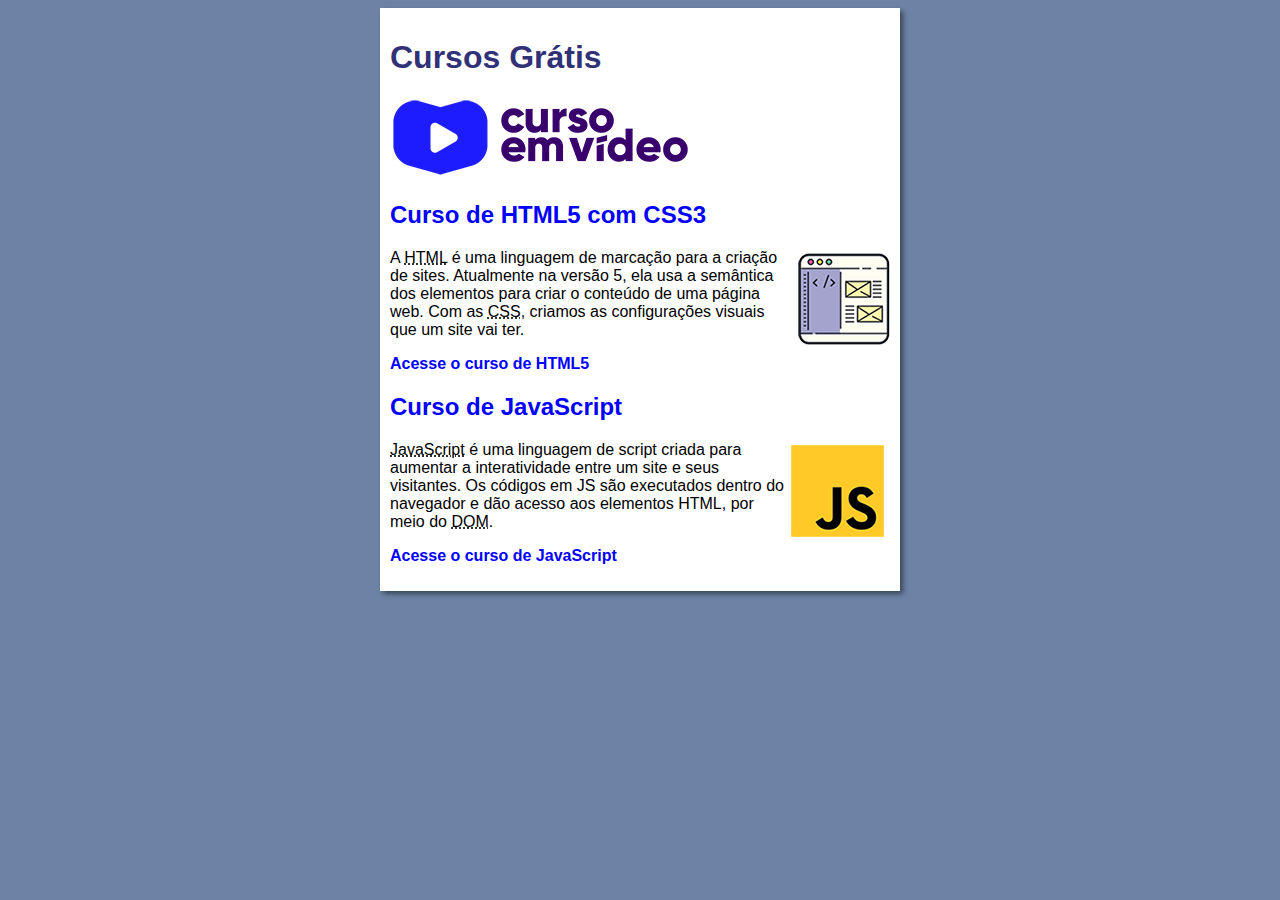
<file: index.html>
<!DOCTYPE html>
<html lang="pt-br">
<head>
    <meta charset="UTF-8">
    <meta http-equiv="X-UA-Compatible" content="IE=edge">
    <meta name="viewport" content="width=device-width, initial-scale=1.0">
    <title>Site Curso em Video</title>
    <link rel="stylesheet" href="estilos/style.css">
</head>
<body>
    <main>
        <header>
            <h1>Cursos Grátis</h1>
            <img src="imagens/curso-em-video-cor.png" alt="Curso em Video">
        </header>
        <article>
            <h2>Curso de HTML5 com CSS3</h2>
            <img class="lado" src="imagens/curso-html-css.png" alt="Curso HTML">
            <p>A <abbr title="HyperText Markup Linguage">HTML</abbr> é uma linguagem de marcação para a criação de sites. Atualmente na versão 5, ela usa a semântica dos elementos para criar o conteúdo de uma página web. Com as <abbr title="Cascading Style Sheets">CSS</abbr>, criamos as configurações visuais que um site vai ter.</p>
            <p><a href="curso-html.html">Acesse o curso de HTML5</a> </p>
        </article>
        <article>
            <h2>Curso de JavaScript</h2>
            <img class="lado" src="imagens/curso-javascript.png" alt="Curso JS">
            <p><abbr title="JavaScript">JavaScript</abbr> é uma linguagem de script criada para aumentar a interatividade entre um site e seus visitantes. Os códigos em JS são executados dentro do navegador e dão acesso aos elementos HTML, por meio do <abbr title="Document Object Model">DOM</abbr>.</p>
            <p><a href="curso-js.html">Acesse o curso de JavaScript</a> </p>
        </article>
    </main>
</body>
</html>
</file>
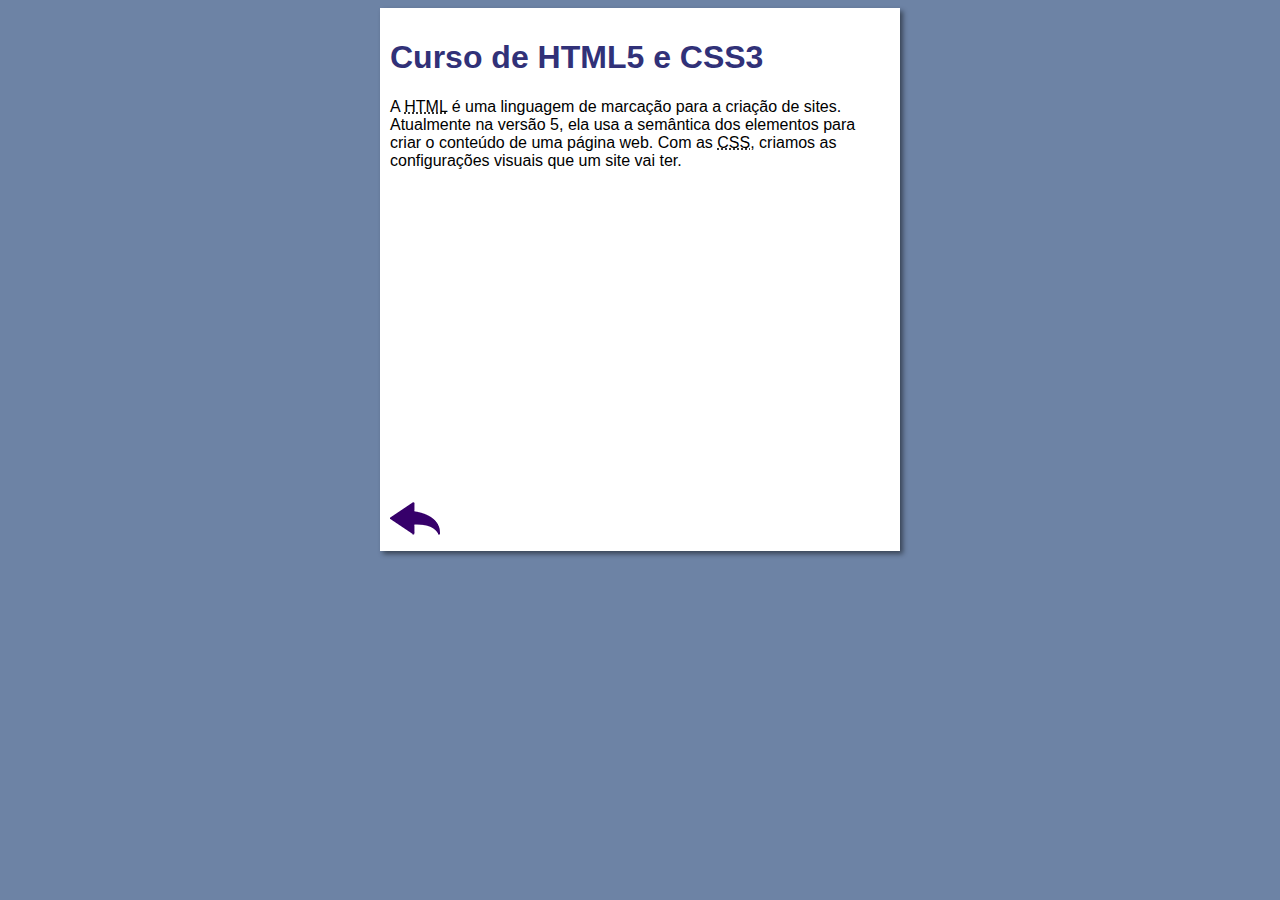
<file: curso-html.html>
<!DOCTYPE html>
<html lang="pt-br">
<head>
    <meta charset="UTF-8">
    <meta http-equiv="X-UA-Compatible" content="IE=edge">
    <meta name="viewport" content="width=device-width, initial-scale=1.0">
    <title>Curso de HTML</title>
    <link rel="stylesheet" href="estilos/style.css">
</head>
<body>
    <main>
        <header>
            <h1>Curso de HTML5 e CSS3</h1>
        </header>
        <article>
            <p>A <abbr title="HyperText Markup Linguage">HTML</abbr> é uma linguagem de marcação para a criação de sites. Atualmente na versão 5, ela usa a semântica dos elementos para criar o conteúdo de uma página web. Com as <abbr title="Cascading Style Sheets">CSS</abbr>, criamos as configurações visuais que um site vai ter.</p>

            <iframe width="500" height="310" src="https://www.youtube.com/embed/Ejkb_YpuHWs" title="YouTube video player" frameborder="0" allow="accelerometer; autoplay; clipboard-write; encrypted-media; gyroscope; picture-in-picture" allowfullscreen></iframe>

            <a href="index.html"><img src="imagens/btn-back.png" alt="Voltar"></a>
        </article>
    </main>
</body>
</html>
</file>
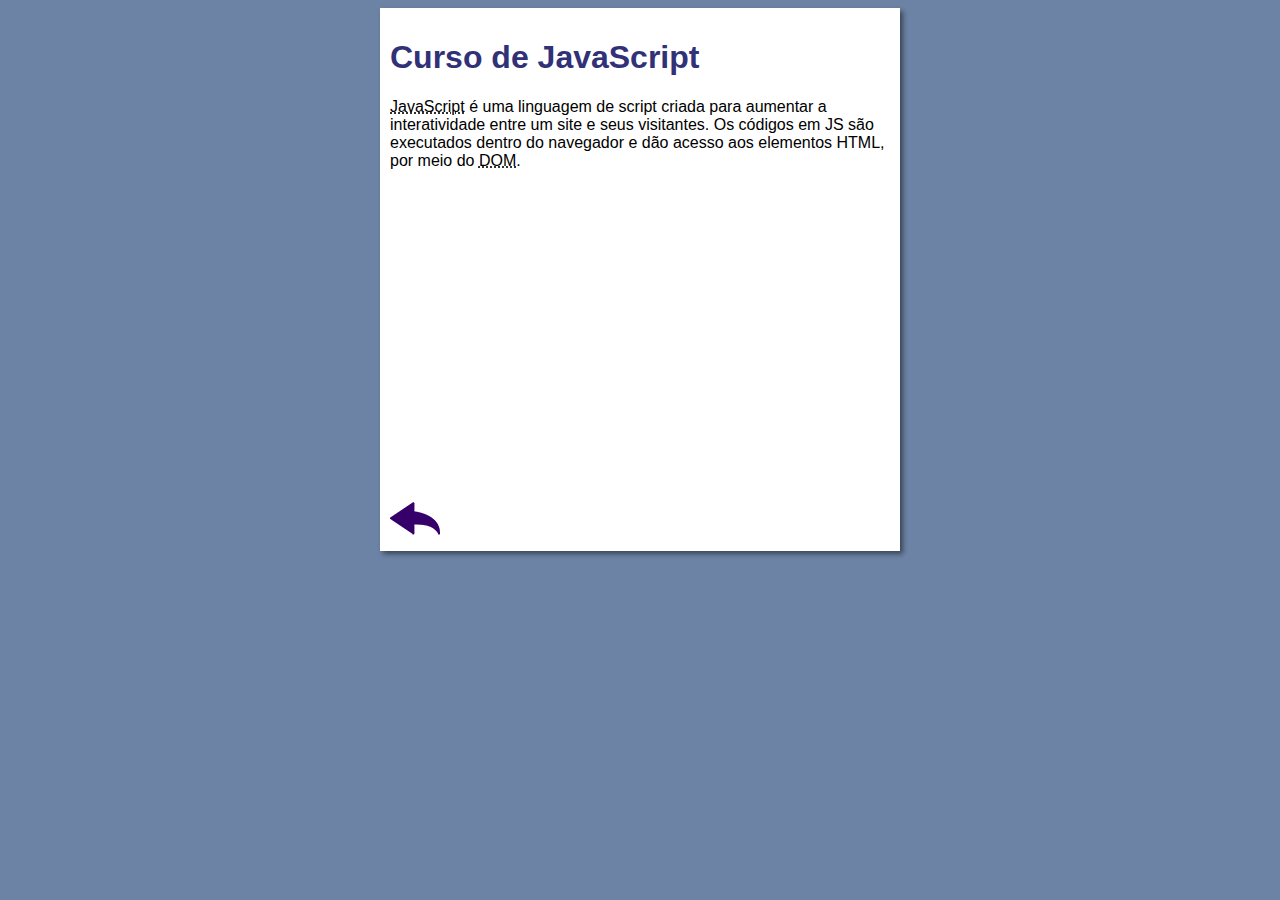
<file: curso-js.html>
<!DOCTYPE html>
<html lang="pt-br">
<head>
    <meta charset="UTF-8">
    <meta http-equiv="X-UA-Compatible" content="IE=edge">
    <meta name="viewport" content="width=device-width, initial-scale=1.0">
    <title>Curso de JavaScript</title>
    <link rel="stylesheet" href="estilos/style.css">
</head>
<body>
    <main>
        <header>
            <h1>Curso de JavaScript</h1>
        </header>
        <article>
          <p><abbr title="JavaScript">JavaScript</abbr> é uma linguagem de script criada para aumentar a interatividade entre um site e seus visitantes. Os códigos em JS são executados dentro do navegador e dão acesso aos elementos HTML, por meio do <abbr title="Document Object Model">DOM</abbr>.</p> 
          
          <iframe width="500" height="310" src="https://www.youtube.com/embed/BXqUH86F-kA" title="YouTube video player" frameborder="0" allow="accelerometer; autoplay; clipboard-write; encrypted-media; gyroscope; picture-in-picture" allowfullscreen></iframe>
        <a href="index.html"><img src="imagens/btn-back.png" alt="Voltar"></a>
        
        </article>
    </main>
</body>
</html>
</file>
<file: estilos/style.css>
* {
    font-family: Arial, Helvetica, sans-serif;
    font-size: 16px;
}

body {
    background-color: rgb(109, 131, 165);

}
main{
    background-color: white;
    width: 500px;
    margin: auto;
    padding: 10px;
    box-shadow: 3px 3px 5px rgba(0, 0, 0, 0.473);
}
h1{
    font-size: 2em;
    color: rgb(49, 49, 120);
}

h2{
    font-size: 1.5em;
    color: blue;
}

p{
    font-weight: 500;
}

img.lado{
    float: right;
}

a{
    text-decoration: none;
    font-weight: bold;
    color: blue;
}

a:hover{
    text-decoration: underline;
    color: rgb(97, 30, 160);
}
</file>
